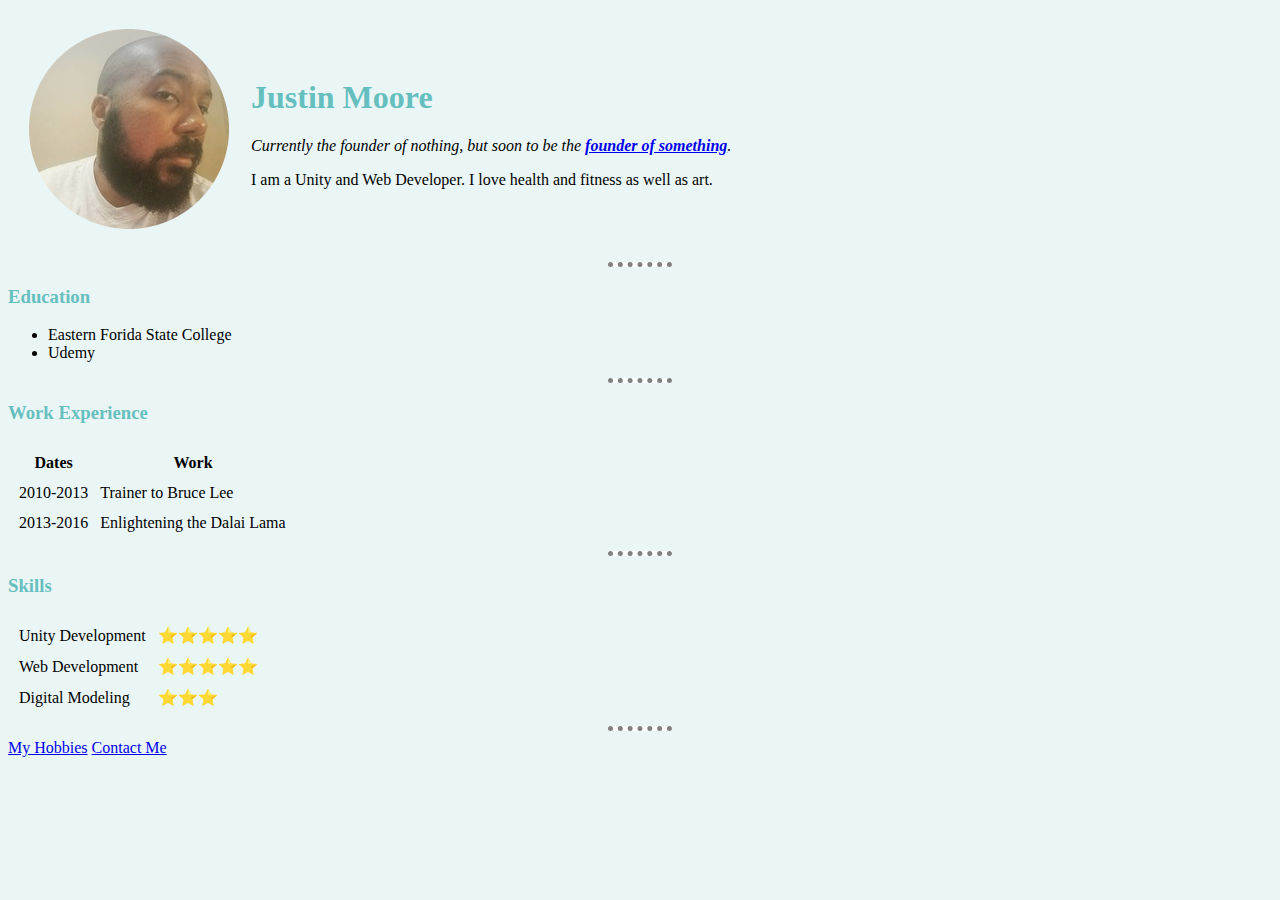
<file: index.html>
<!DOCTYPE html>
<html lang="en" dir="ltr">
  <head>
    <meta charset="utf-8" />
    <title>Justin's Personal Site</title>
    <link rel="stylesheet" href="css/styles.css" />
  </head>

  <body>
    <table cellspacing="20">
      <tr>
        <td>
          <img
            src="images/MeBaldAndBeardCropped.jpg"
            alt="Justin profile picture"
          />
        </td>
        <td>
          <h1>Justin Moore</h1>
          <p>
            <em
              >Currently the founder of nothing, but soon to be the
              <strong
                ><a href="https://www.blender.org/"
                  >founder of something</a
                ></strong
              >.</em
            >
          </p>
          <p>
            I am a Unity and Web Developer. I love health and fitness as well as
            art.
          </p>
        </td>
      </tr>
    </table>

    <hr />
    <h3>Education</h3>
    <ul>
      <li>Eastern Forida State College</li>
      <li>Udemy</li>
    </ul>
    <hr />
    <h3>Work Experience</h3>
    <table cellspacing="10">
      <thead>
        <tr>
          <th>Dates</th>
          <th>Work</th>
        </tr>
      </thead>
      <tbody>
        <tr>
          <td>2010-2013</td>
          <td>Trainer to Bruce Lee</td>
        </tr>
        <tr>
          <td>2013-2016</td>
          <td>Enlightening the Dalai Lama</td>
        </tr>
      </tbody>
      <tfoot></tfoot>
    </table>
    <hr />
    <h3>Skills</h3>
    <table cellspacing="10">
      <tr>
        <td>Unity Development</td>
        <td>⭐⭐⭐⭐⭐</td>
      </tr>
      <tr>
        <td>Web Development</td>
        <td>⭐⭐⭐⭐⭐</td>
      </tr>
      <tr>
        <td>Digital Modeling</td>
        <td>⭐⭐⭐</td>
      </tr>
    </table>

    <hr />
    <a href="hobbies.html">My Hobbies</a>
    <a href="contact.html">Contact Me</a>
  </body>
</html>
</file>
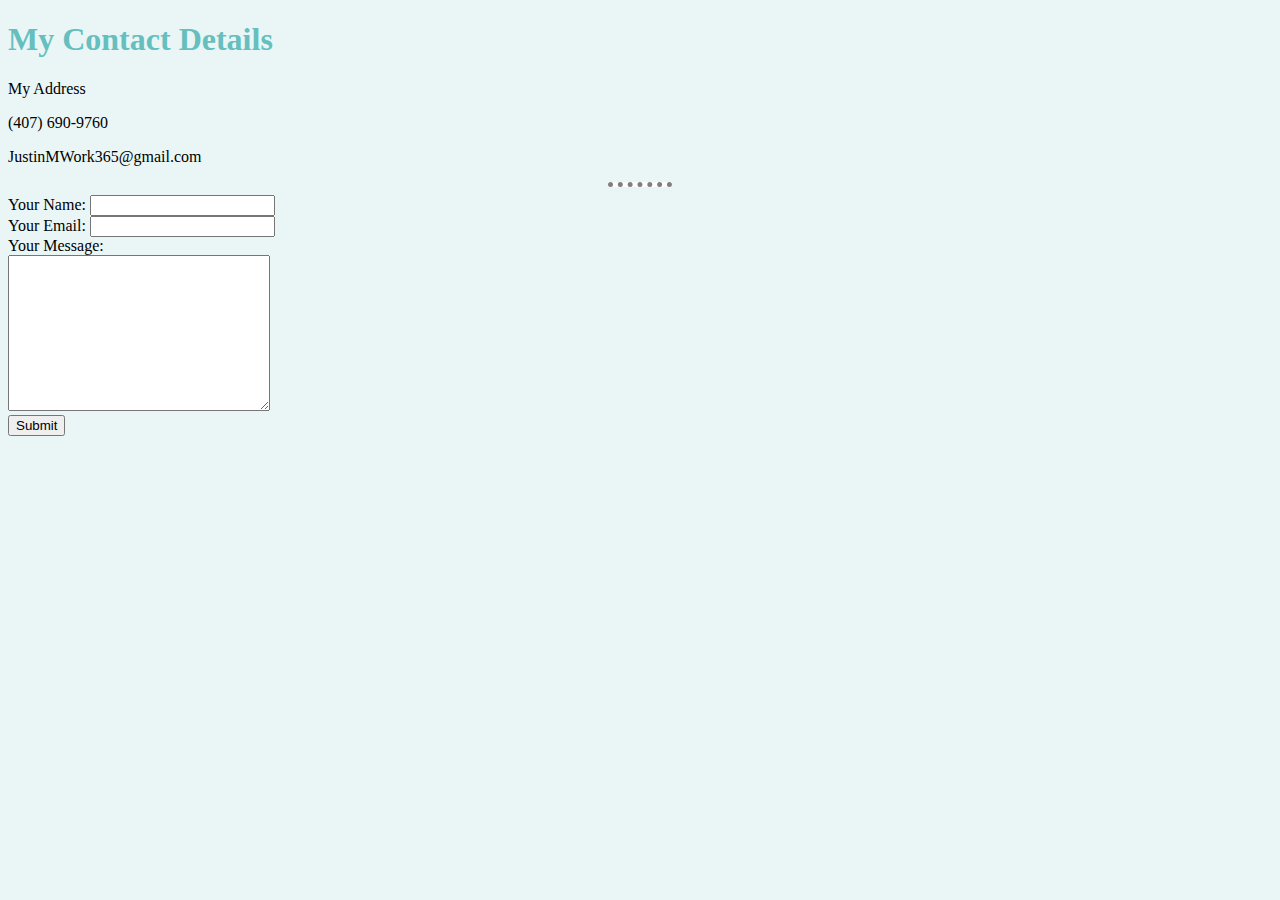
<file: contact.html>
<!DOCTYPE html>
<html lang="en" dir="ltr">
  <head>
    <meta charset="utf-8" />
    <title>Contact Me</title>
    <link rel="stylesheet" href="css/styles.css" />
  </head>
  <body>
    <h1>My Contact Details</h1>
    <p>My Address</p>
    <p>(407) 690-9760</p>
    <p>JustinMWork365@gmail.com</p>
    <hr />
    <form
      action="mailto:info@JustinMWork365@gmail.com"
      method="post"
      enctype="text/plain"
    >
      <label for="">Your Name:</label>
      <input type="text" name="yourName" value="" /><br />
      <label for="">Your Email:</label>
      <input type="email" name="yourEmail " value="" /><br />
      <label for="">Your Message:</label><br />
      <textarea name="yourMessage" rows="10" cols="30"></textarea><br />
      <input type="submit" name="" />
    </form>
  </body>
</html>
</file>
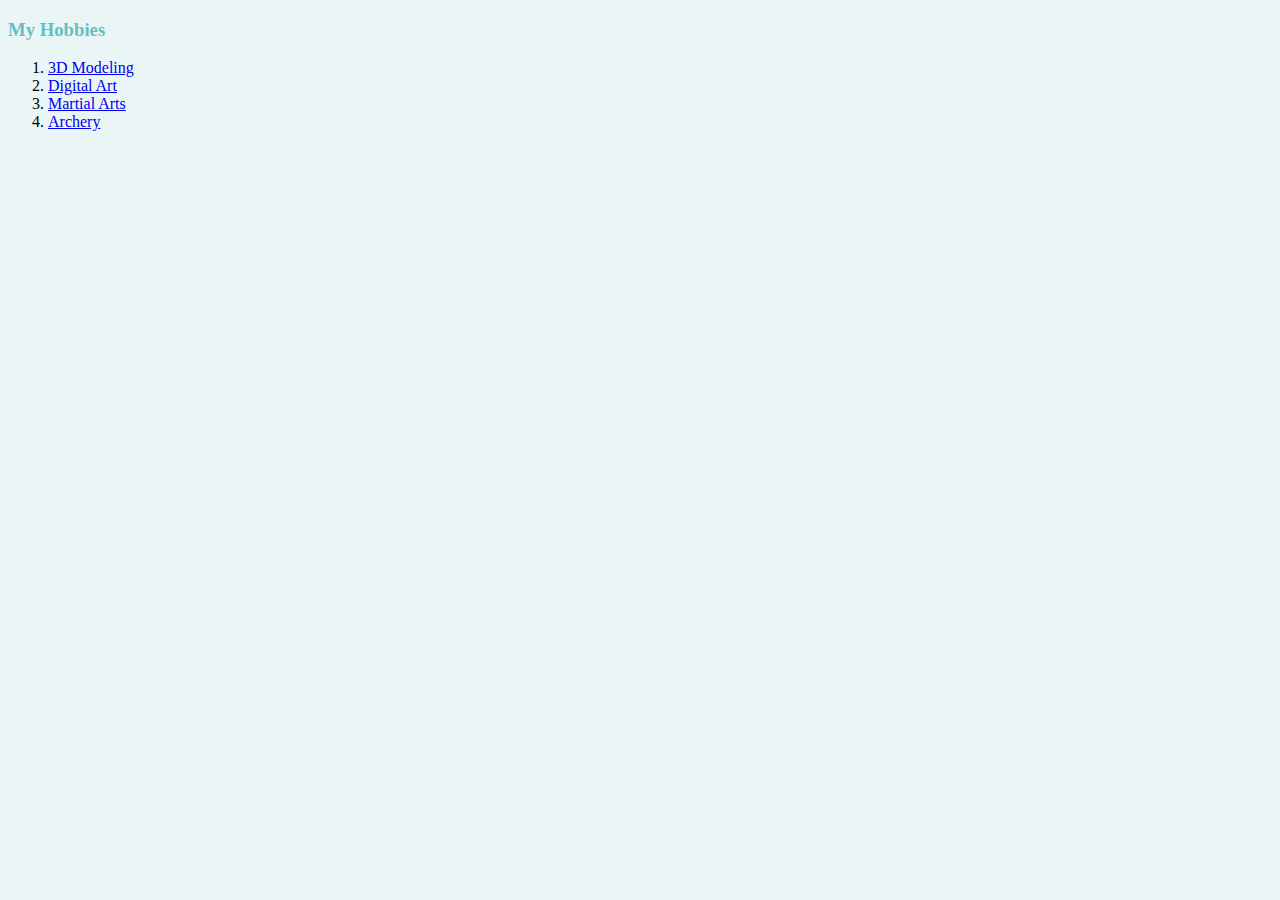
<file: hobbies.html>
<!DOCTYPE html>
<html lang="en" dir="ltr">
  <head>
    <meta charset="utf-8">
    <title>Hobbies</title>
    <link rel="stylesheet" href="css/styles.css">
  </head>
  <body>
    <h3>My Hobbies</h3>
    <ol>
      <li><a href="https://www.youtube.com/watch?v=sfudbU94u_8&t=154s">3D Modeling</a></li>
      <li><a href="https://www.youtube.com/watch?v=oS8EX456Vvk">Digital Art</a></li>
      <li><a href="https://www.youtube.com/watch?v=W5biEyfN7IY&t=4s">Martial Arts</a></li>
      <li><a href="https://www.youtube.com/watch?v=BEG-ly9tQGk">Archery</a></li>
    </ol>
  </body>
</html>
</file>
<file: css/styles.css>
body {
  background-color: #EAF6F6;
}

h1 {
  color: #66BFBF;
}

h3 {
  color: #66BFBF;
}

hr {
  background-color: white;
  border-style: dotted none none none;
  border-color: gray;
  border-width: 5px;
  width: 5%;
}
</file>
